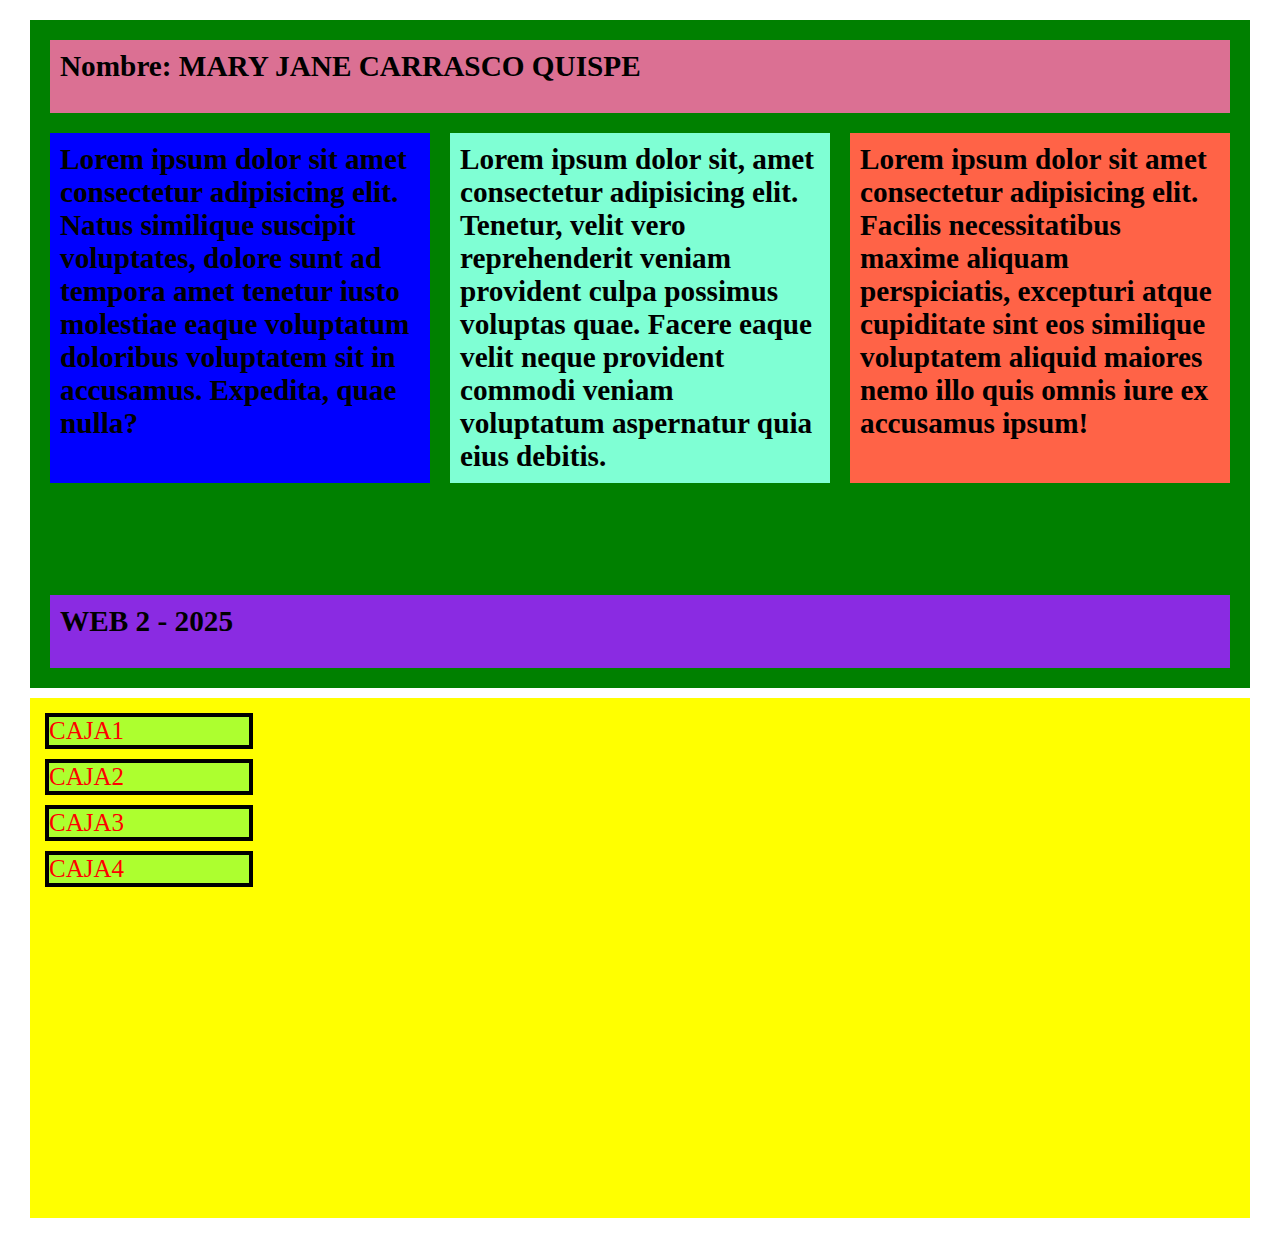
<file: index.html>
<!DOCTYPE html>
<html lang="en">
<head>
    <meta charset="UTF-8">
    <meta name="viewport" content="width=device-width, initial-scale=1.0">
    <link rel="stylesheet" href="estilo.css">
    <title>CAJAS FLEXIBLES</title>
</head>
<body>
        <div class="padre-grid">
            <div class="a"><h3> Nombre: MARY JANE CARRASCO QUISPE</h3></div>
            <div class="b"><h3>Lorem ipsum dolor sit amet consectetur adipisicing elit. Natus similique suscipit voluptates, dolore sunt ad tempora amet tenetur iusto molestiae eaque voluptatum doloribus voluptatem sit in accusamus. Expedita, quae nulla?</h3></div>
            <div class="c"><h3>Lorem ipsum dolor sit, amet consectetur adipisicing elit. Tenetur, velit vero reprehenderit veniam provident culpa possimus voluptas quae. Facere eaque velit neque provident commodi veniam voluptatum aspernatur quia eius debitis.</h3></div>
            <div class="d"><h3>Lorem ipsum dolor sit amet consectetur adipisicing elit. Facilis necessitatibus maxime aliquam perspiciatis, excepturi atque cupiditate sint eos similique voluptatem aliquid maiores nemo illo quis omnis iure ex accusamus ipsum!</h3></div>
            <div class="e"><h3>WEB 2 - 2025</h3></div>
        </div>

        <div class="padre">
            <div class="caja">CAJA1</div>
            <div class="caja">CAJA2</div>
            <div class="caja">CAJA3</div>
            <div class="caja">CAJA4</div>
        
        
        </div>
</body>
</html>
</file>
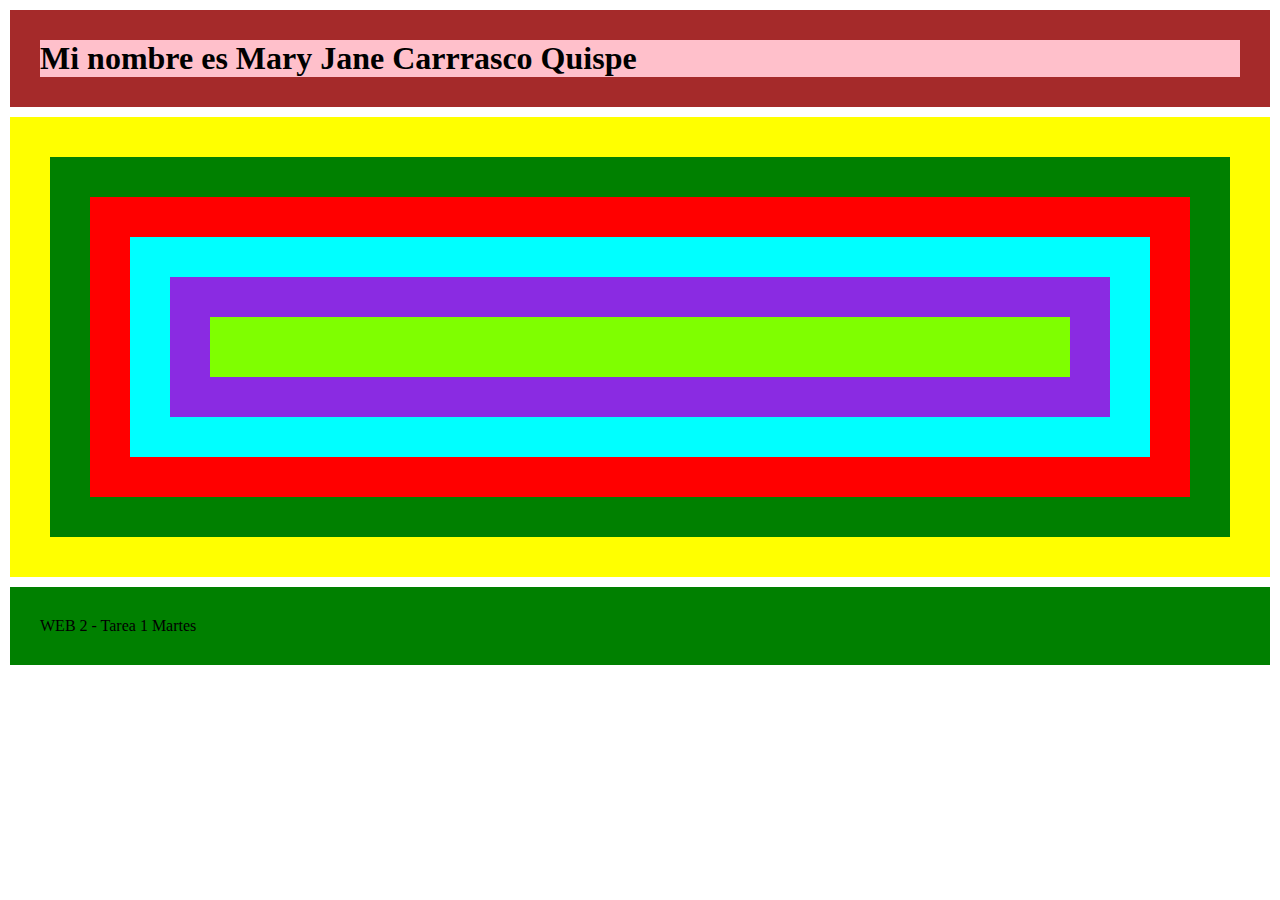
<file: Pags/index.html>
<!DOCTYPE html>
<html lang="en">
<head>
    <meta charset="UTF-8">
    <meta name="viewport" content="width=device-width, initial-scale=1.0">
    <title>Document</title>
    <link rel="stylesheet" href="/css/estilo.css">
</head>
<body>
    <div class="caja1">
        <div class="caja1-1"><h1> Mi nombre es Mary Jane Carrrasco Quispe</h1></div>
    </div>
    <div class="caja2">
        <div class="hijo">
            <div class="nieto">
                <div class="bisnieto">
                    <div class="Mn">
                        <div class="dm">

                        </div>
                    </div>
                </div>
            </div>
        </div>
    </div>
    <div class="caja3"> WEB 2 - Tarea 1 Martes
    </div>
</body>
</html>
</file>
<file: estilo.css>
.padre{
    background-color: yellow;
    padding: 10px;
    display: flex;
    height: 500px;
   flex-wrap: wrap;
    flex-direction: column;
    flex-grow: 500px;
    
 
}
.padre .caja{
    background-color: greenyellow;
    margin: 5px;
    border: 4px;
    border-style: solid;
    border-color: black;
    font-size: 25px;
    color: red;
    width: 200px;
}

*{margin: 10px;}
.padre-grid{
    background-color: green;
    padding: 10px;
    font-size: 25px;
    display: grid;
    grid-template-columns: 1fr 1fr 1fr ;
    grid-template-rows: 1fr 4fr 1fr 1fr;
}
.padre-grid .a{
    background-color: palevioletred;
    grid-column: 1/4;
    grid-row: 1/2;
    align-items: center;
}
.padre-grid .b{
    background-color: blue;
    grid-column: 1/2;
    grid-row: 2/2;
}
.padre-grid .c{
    background-color: aquamarine;
}
.padre-grid .d{
    background-color: tomato;
}
.padre-grid .e{
    background-color: blueviolet;
    grid-column: 1/4;
    grid-row: 4/4;
}
</file>
<file: css/estilo.css>
*{
    padding: 0px; margin: 0px; border: 0px;
}
.caja1{
    background-color: brown;
    padding: 20px;
    margin: 10px;
}
.caja2{
    background-color: yellow;
    padding: 30px;
    margin: 10px;

}
.caja3{
    background-color: green;
    padding: 30px;
    margin: 10px;
}
.caja1-1{
    background-color: pink;
    padding: 30;
    margin: 10px;
}
.hijo{
    background-color: green;
    padding: 30px;
    margin: 10px;
}
.nieto{
    background-color: red;
    padding: 30px;
    margin: 10px;
}
.bisnieto{
    background-color: cyan;
    padding: 30px;
    margin: 10px;

}
.Mn{
    background-color: blueviolet;
    padding: 30px;
    margin: 10px;
}
.dm{
    background-color: chartreuse;
    padding: 30px;
    margin: 10px;
}
</file>
